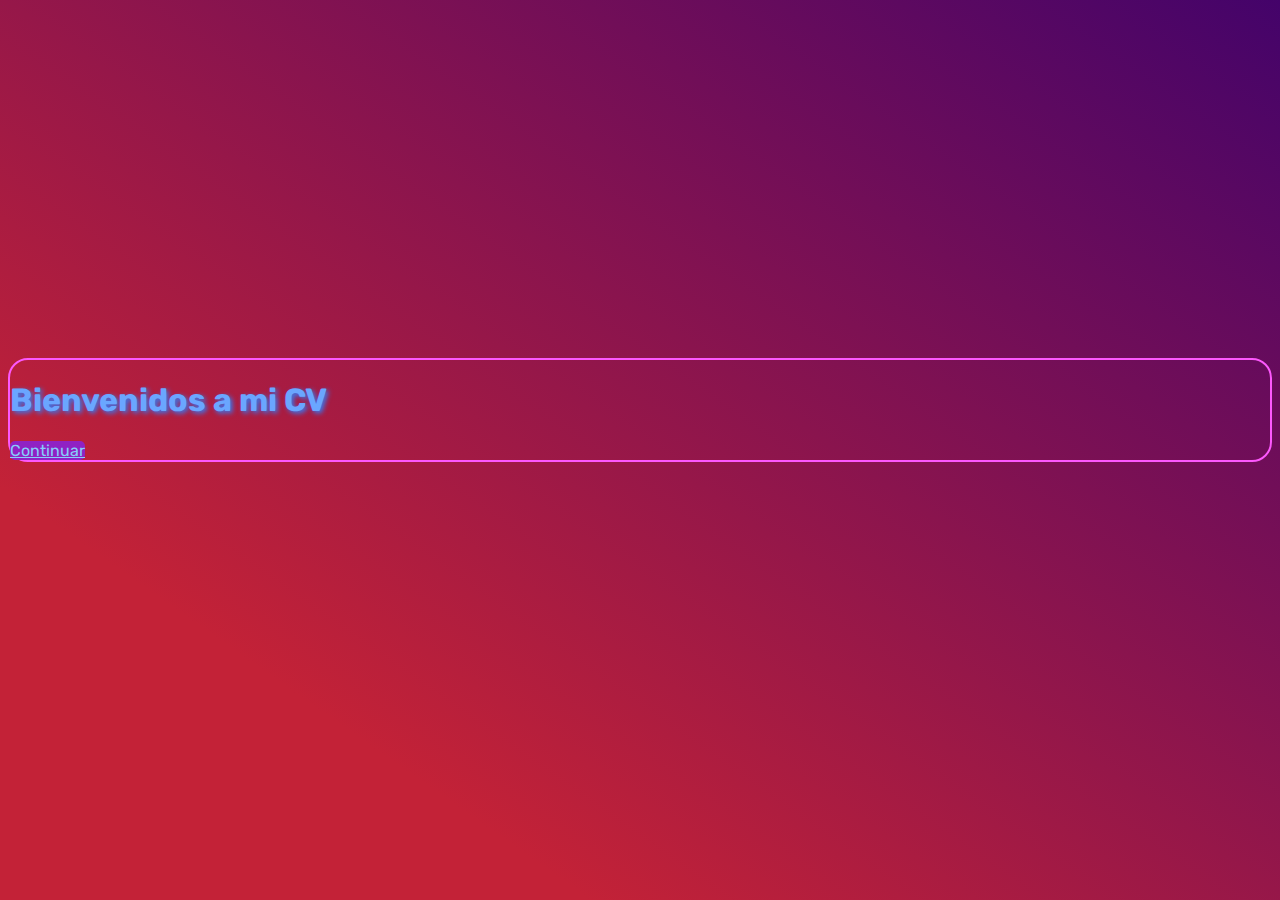
<file: index.html>
<!DOCTYPE html>
<html lang="es">
<head>
    
    <meta charset="UTF-8">
    <meta http-equiv="X-UA-Compatible" content="IE=edge">
    <meta name="viewport" content="width=device-width, initial-scale=1.0">

    <link href="https://cdn.jsdelivr.net/npm/bootstrap@5.3.0-alpha1/dist/css/bootstrap.min.css" rel="stylesheet" integrity="sha384-GLhlTQ8iRABdZLl6O3oVMWSktQOp6b7In1Zl3/Jr59b6EGGoI1aFkw7cmDA6j6gD" crossorigin="anonymous">
    <link href="https://fonts.googleapis.com/css2?family=Playfair+Display&family=Rubik&display=swap" rel="stylesheet">

    <link rel="stylesheet" href="css/estilo_index.css">
    
    <link rel="preconnect" href="https://fonts.googleapis.com">
    <link rel="preconnect" href="https://fonts.gstatic.com" crossorigin>

    <title>Proyecto CV - Alejandro Desmaret</title>

</head>
<body>
    
    <div id="welcome" class="container text-center">

        <div class="row"> <!-- Espacio -->
            <div class="col-md espacio">
            </div>
        </div>

        <div class="row">

            <div class="col-md-4"></div> <!-- Espacio -->
            <div id="ir_a" class="col-md-auto">
                <h1>Bienvenidos a mi CV</h1>
                <a id="ir_cv" href="cv.html">Continuar</a>
            </div>

        </div>
    </div>

</body>
</html>
</file>
<file: css/estilo_index.css>
* {
    box-sizing: border-box;
    font-family: 'Rubik', sans-serif;
}

/*Estilo por etiqueta*/

body {
    background: rgb(144, 34, 195);
    background: linear-gradient(35deg, rgb(195, 34, 55) 23%, rgb(68, 3, 106) 100%) fixed; 
    color: rgb(106, 166, 255);
}

h1 {
    text-shadow: 2px 2px 5px rgb(45, 129, 255);
}

/*Estilo por clase*/
#ir_cv {
    background-color: rgb(144, 34, 195);
    border-radius: 5px;
    color: lightskyblue;
    transition: background-color .5s;
    transition: color .5s;
}

#ir_cv:hover {
    background-color: rgb(117, 48, 156);
    color: white;
}

#ir_a {
    border: 2px solid rgb(252, 88, 252);
    border-radius: 20px;
}

/*Clases*/
.espacio {
    height: 350px;
}
</file>
